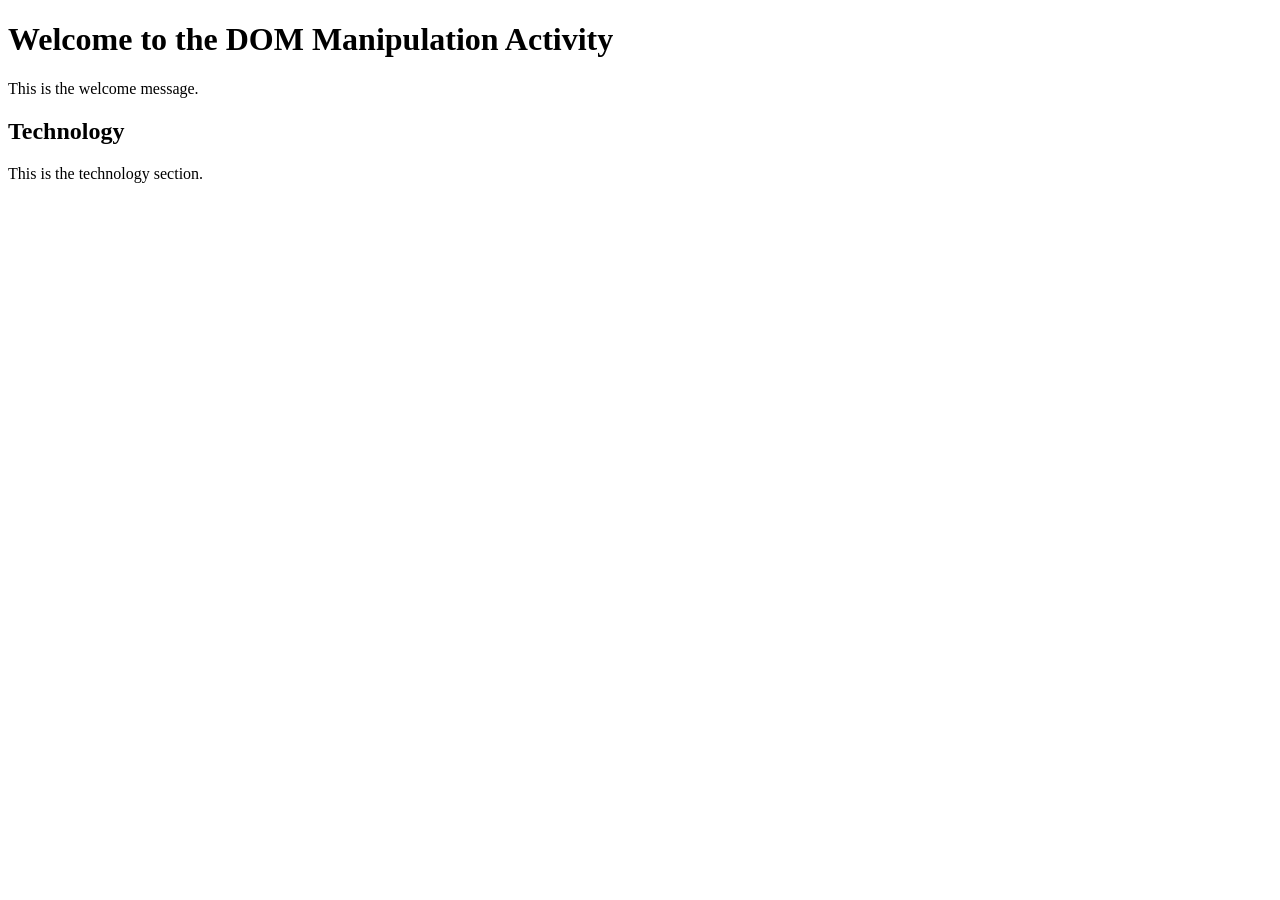
<file: index.html>
<!DOCTYPE html>
<html lang="en">
<head>
    <title>DOM!!!</title>
</head>
<body>
    <h1 id="one">Welcome to the DOM Manipulation Activity</h1>
    <p>This is the welcome message.</p>
    <h2>Technology</h2>
    <p>This is the technology section.</p>
    <script>
        var text = document.getElementById("one").innerHTML;
        alert("The first heading text is: " + text);
    </script>
</body>
</html>
</file>
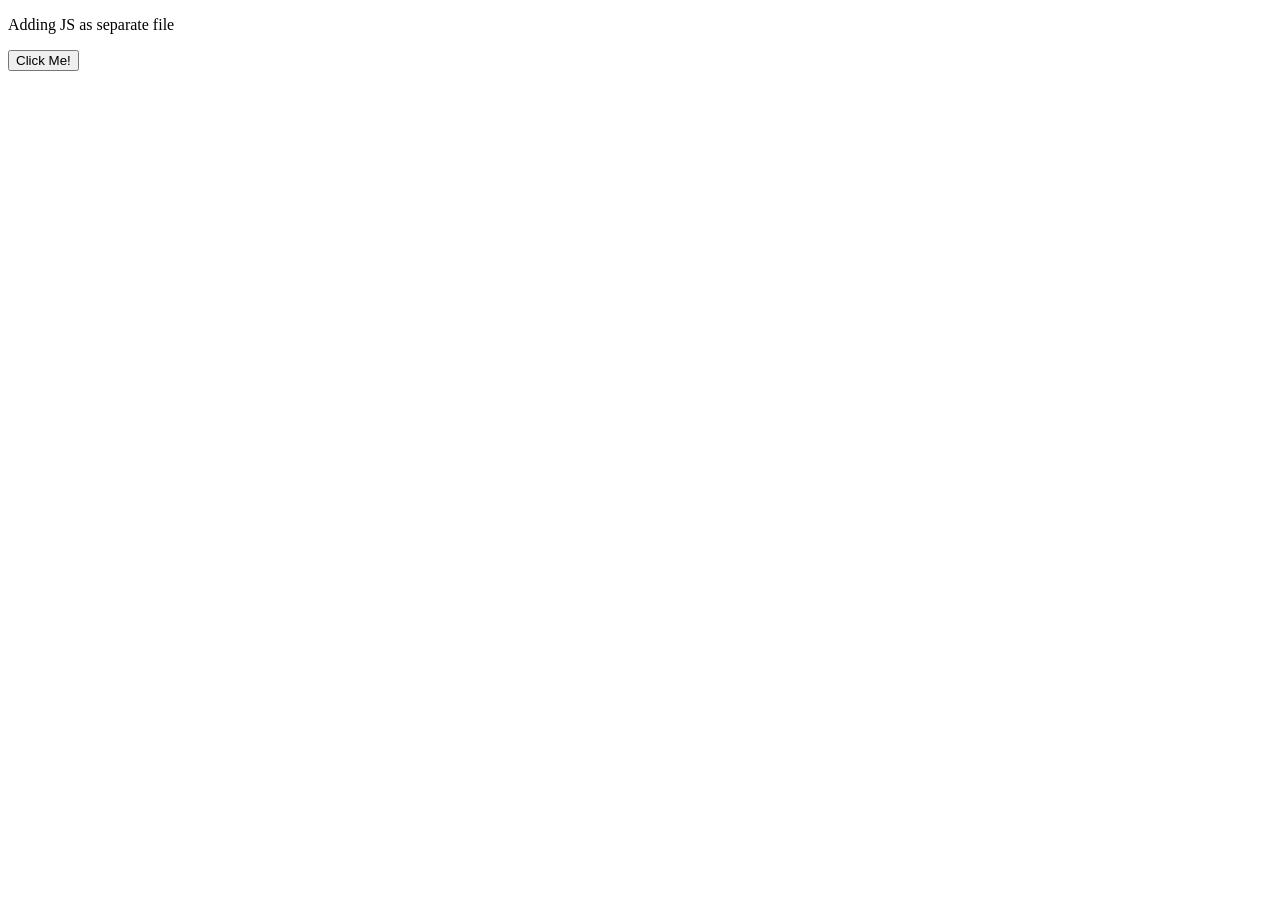
<file: index2.html>
<!DOCTYPE html>
<html lang="en">
    <head>
        <title>Adding JS as separate file</title>
        <script src="script.js"></script>
    </head>
    <body>
        <p>Adding JS as separate file</p>
        <button type="button" onclick="myfunction()">Click Me!</button>
        <p id="demo"></p>
    </body>
</html>
</file>
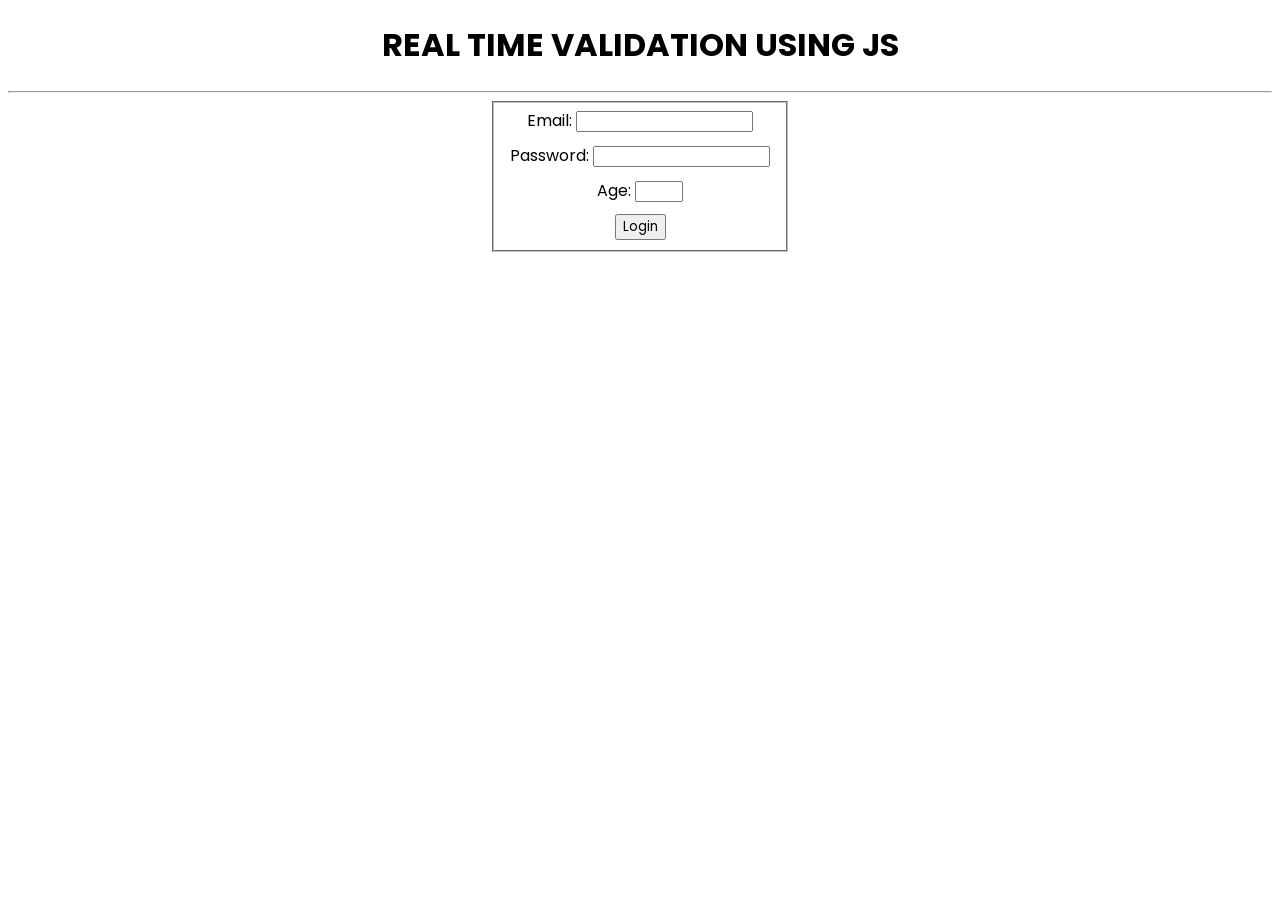
<file: index3.html>
<!DOCTYPE html>
<html lang="en">
<head>
    <title>Login Form</title>
    <link rel="stylesheet" href="style.css">
</head>
<body>
    <h1>REAL TIME VALIDATION USING JS</h1>
    <hr>
    <form id="loginform" onsubmit="validate(event)">
        <fieldset>
            <div>
                <label for="email">Email:</label>
                <input type="email" id="email" name="email" required>
            </div>
            <div>
                <label for="password">Password:</label>
                <input type="password" id="password" name="password" minlength="8" required>
            </div>
            <div>
                <label for="age">Age:</label>
                <input type="number" id="age" name="age" min="3" max="60" required>
            </div>
            <button type="submit">Login</button>
        </fieldset>
    </form>
    <div id="message"></div>
    <script src="script2.js"></script>
</body>
</html>
</file>
<file: style.css>
@import url('https://fonts.googleapis.com/css2?family=Lobster&family=Poppins:wght@100;200;300;400;500;600;700&display=swap');

  html {
      height: 100%;
      width: 100%;
      font-family: 'Poppins', sans-serif;
  }

  h1 {
      text-align: center;
  }

  form {
      max-width: 300px;
      margin: 0 auto;
      font-family: 'Poppins', sans-serif;
      text-align: center;
  }

  div {
      margin-bottom: 10px;
      font-family: 'Poppins', sans-serif;
  }

  button {
      font-family: 'Poppins', sans-serif;
      cursor: pointer;
  }

  #message {
      text-align: center;
      font-size: 20px;
      margin-top: 10px;
  }
</file>
